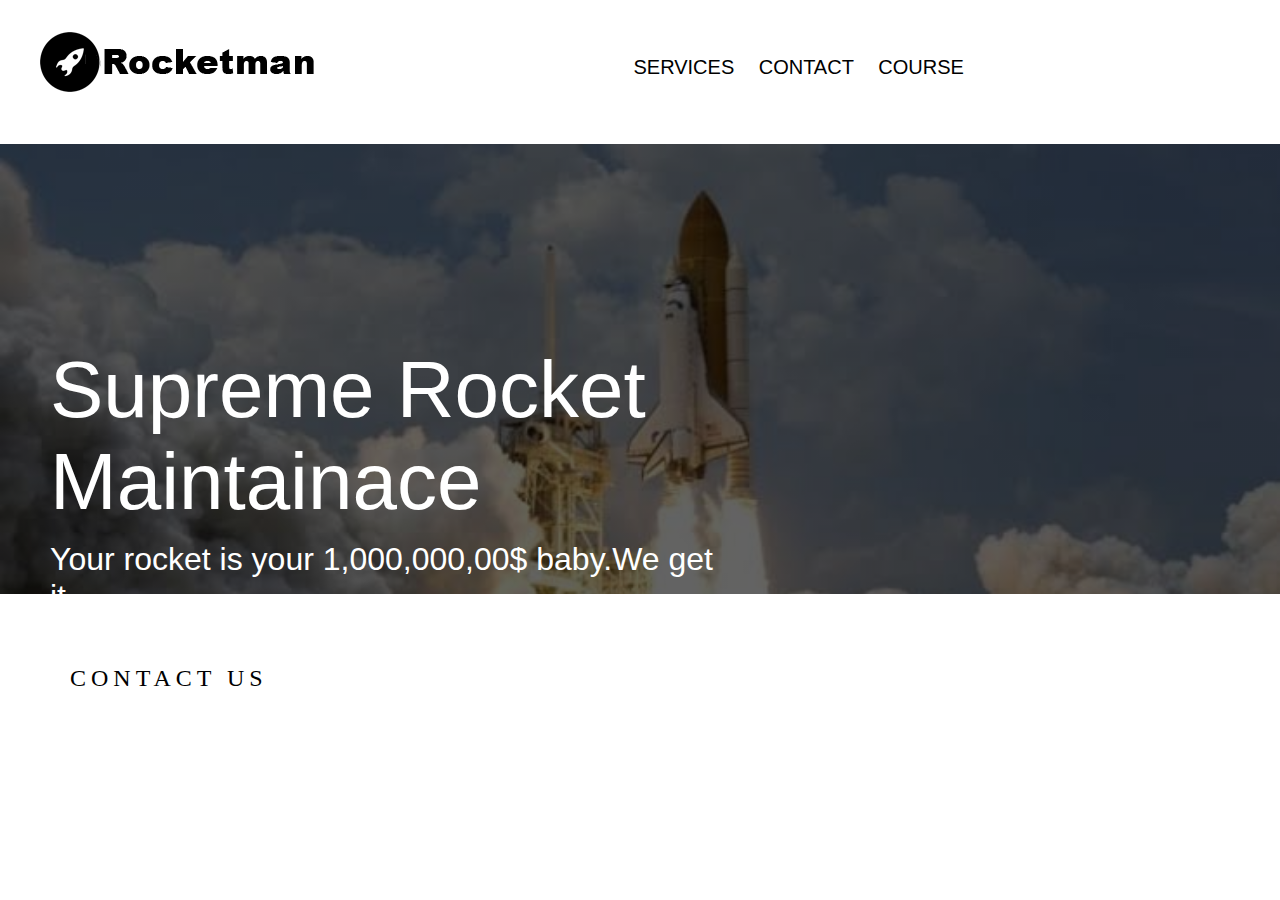
<file: index.html>
<!DOCTYPE html>
<html>
  <head>
    <meta http-equiv="content-type" content="text/html; charset=utf-8" />
    <link rel="stylesheet" href="style.css" type="text/css" media="all" />
    <title> Rocket Pactice</title>
  </head>
  <body>
    <header>
      <nav>
        <div class="">
          <img class="logo" src="img/logo.png" alt="" />
        </div>
        <div class="menu">
          <ul>
            <li>
              <a href="#">SERVICES</a>
            </li>
            <li>
              <a href="#">CONTACT</a>
            </li>
            <li>
              <a href="#" style="text-align : center;">
                          COURSE</a>
            </li>
          </ul>
        </div>
      </nav>
      <div class="hero-area">
        <h1>
          Supreme Rocket<br>
          Maintainace
        </h1>
        <p>
          Your rocket is your 1,000,000,00$ baby.We get<br/>
          it
        </p>
        <br>
        <button class="botton">CONTACT US</button>
      </div>
    </header>
  </body>
</html>
</file>
<file: style.css>
body {
  margin: 0;
  padding: 0;
  font-family: Arial;
}
a , li {
  text-decoration: none;
  list-style: none;
  text-align: center;
  color: black;
}
nav div {
  display: inline-block;
  height: 50px;
  margin-top: 20px;
}
.logo{
  position: relative;
  top: 10px;
  left: 40px;
}
.menu ul {
  position: relative;
  bottom: 10px;
  left: 300px;
}
.menu > ul > li {
  display: inline-block;
  text-align: center;
  margin: 10px;
  font-size: 20px;
}
.hero-area {
  height: 50vh;
  background-image:linear-gradient(to right , #0000009c, #0000009c), url('img/hero-img.jpeg');
  background-repeat: no-repeat;
  background-size: cover;
}
.hero-area h1 {
  color: white;
  font-weight: 70;
  font-size: 5.0rem;
  margin-left: 50px;
  position: relative;
  top: 200px;
}
.hero-area p {
  color: white;
  font-weight: 40;
  font-size: 2.0rem;
  margin-left: 50px;
  position: relative;
  top: 160px;
}
.botton {
  background-color: white;
  padding: 10px 20px;
  font-size: 1.5rem;
  letter-spacing: 5px;
  font-family: Tahoma;
  font-weight: 300;
  border: none;
  position: relative;
  top: 150px;
  margin-left: 50px;
  transition-duration: 0.4s;
}
.botton:hover {
background-color: transparent;
color: white;
border: 1px solid #ffffff;
}
</file>
